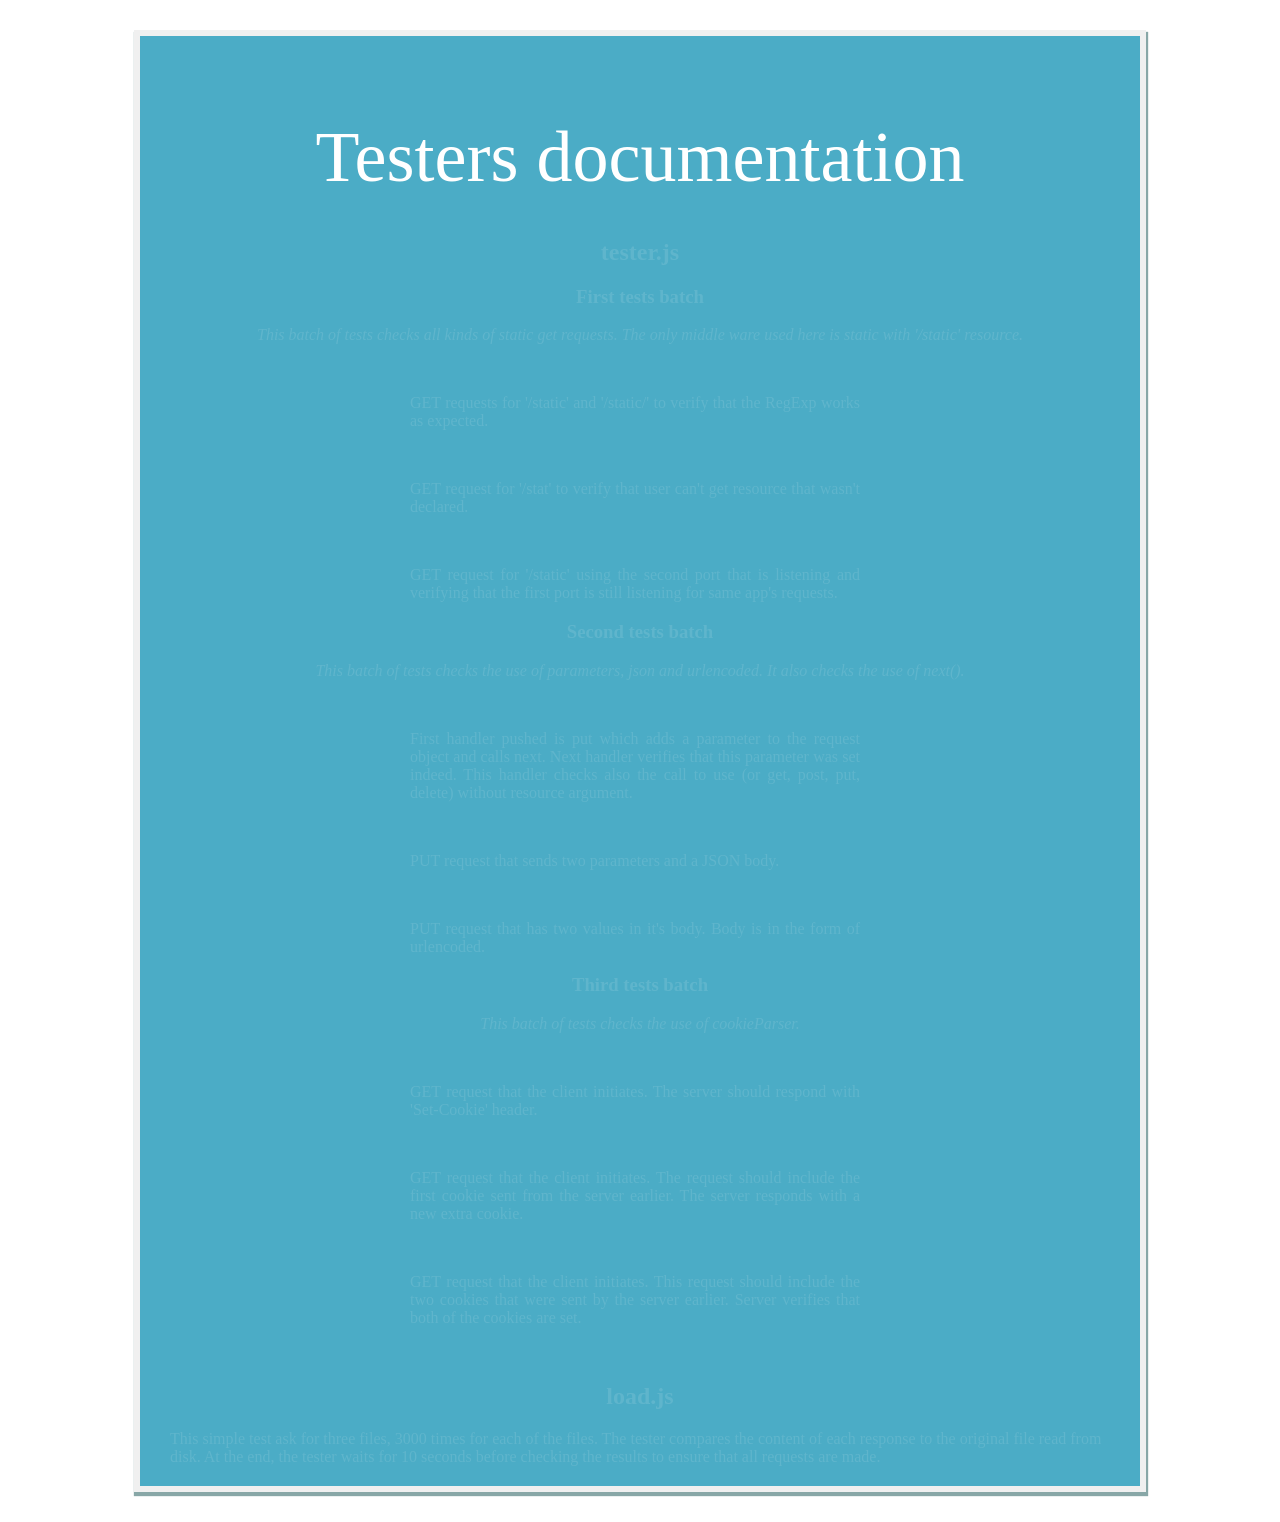
<file: doc.html>
<html>
    <head>
        <title>Testers documentation</title>
        <link rel="stylesheet" href="www/style.css" />
        <script src="http://code.jquery.com/jquery-1.9.1.js"></script>
        <style>
            h1, h2, h3, p {
                text-align: center;
            }

            h1 {
                font-size: 54pt;
                text-decoration: none;
                margin-bottom: 0;
            }

            p {
                font-style: italic;
            }

            ul li {
                list-style-type: none;
                margin: 50px 0 0 0;
                padding: 0 250px 0 200px;
                text-align: justify;
            }

            .hidden {
                display: none;
            }
        </style>

        <script>
            setTimeout(function(){
                $('header').fadeIn('slow');
            }, 500);

            setTimeout(function(){
                $('section').fadeIn('slow');
            }, 1000);
        </script>

    </head>
    <body>
        <article id="mainContainer" class="shadowedBordered">
            <header class="padded hidden">
                <h1>Testers documentation</h1>
            </header>

            <section class="padded hidden">
                <h2>tester.js</h2>
                <h3>First tests batch</h3>

                <p>
                    This batch of tests checks all kinds of static get requests.
                    The only middle ware used here is static with '/static'
                    resource.
                </p>
                <ul>
                    <li>
                        GET requests for '/static' and '/static/' to verify that
                        the RegExp works as expected.
                    </li>
                    <li>
                        GET request for '/stat' to verify that user can't get
                        resource that wasn't declared.
                    </li>
                    <li>
                        GET request for '/static' using the second port that is
                        listening and verifying that the first port is still
                        listening for same app's requests.
                    </li>
                </ul>

                <h3>Second tests batch</h3>

                <p>
                    This batch of tests checks the use of parameters, json and
                    urlencoded. It also checks the use of next().
                </p>
                <ul>
                    <li>
                        First handler pushed is put which adds a parameter to
                        the request object and calls next. Next handler verifies
                        that this parameter was set indeed. This handler checks
                        also the call to use (or get, post, put, delete) without
                        resource argument.
                    </li>
                    <li>
                        PUT request that sends two parameters and a JSON body.
                    </li>
                    <li>
                        PUT request that has two values in it's body. Body is in
                        the form of urlencoded.
                    </li>
                </ul>

                <h3>Third tests batch</h3>
                <p>
                    This batch of tests checks the use of cookieParser.
                </p>
                <ul>
                    <li>
                        GET request that the client initiates. The server should
                        respond with 'Set-Cookie' header.
                    </li>
                    <li>
                        GET request that the client initiates. The request
                        should include the first cookie sent from the server
                        earlier. The server responds with a new extra cookie.
                    </li>
                    <li>
                        GET request that the client initiates. This request
                        should include the two cookies that were sent by the
                        server earlier. Server verifies that both of the cookies
                        are set.
                    </li>
                </ul>
            </section>

            <section class="padded hidden">
                <h2>load.js</h2>
                This simple test ask for three files, 3000 times for each of the
                files. The tester compares the content of each response to the
                original file read from disk. At the end, the tester waits for
                10 seconds before checking the results to ensure that all
                requests are made.
            </section>
        </article>
    </body>
</html>
</file>
<file: www/style.css>
body
{
    font: normal 12pt Tahoma;
    color: #fff;
}

p
{

}

a
{
    color: #fff;
}

a:hover
{
    text-decoration: none;
}

h1
{
    font-weight: normal;
    text-decoration: underline;
    font-size: 24pt;
    /*border-bottom: 4px solid #fff;*/
}

hr
{
    margin: 0;
    border: 0px;
    border-top: 1px solid #000;
}

form
{
    margin: 0;
}

.shadowedBordered
{
    border: 6px solid #f0f0f0;
    box-shadow: 1px 3px 1px 1px #88a7a7;
}

article#mainContainer
{
    width: 1000px;
    min-height: 810px;
    margin: 30px auto;
    padding: 10px 0;
    background-color: #4bacc6;
}


.padded
{
    padding: 10px 30px;
}

/*Form*/

label
{
    color: #000;
}

.niceButton
{
	font-size: 12pt;
    color: #fff;

    background-color: #2e70c5;
    border-radius: 10px;
    padding: 5px 30px;
}

header#upperForm div#formFields
{
    float: left;
    margin: 5px 0 0 320px;
}

header#upperForm div#formFields input
{
    font-size: 12pt;
    padding: 5px 3px;
    width: 160px;
    border: 1px solid #000;
}

header#upperForm button#submitButton
{
    
    float: right;
}

/*Form end*/


section#mainContent
{
    padding: 30px 0 30px 30px;
}

section#headerContainer
{
    float: left;
}

section#myPic
{
    float: right;

    width: 350px;
    height: 320px;
    overflow: hidden;

    transform: rotate(10deg);
    -webkit-transform: rotate(10deg);
    -ms-transform: rotate(10deg);
}

/*Table*/

section#tableSection
{
    padding-bottom: 80px;
}

table#websitesTable
{
    border: 1px solid #fff;
    border-collapse: collapse;
    width: 100%;
}

table#websitesTable td
{
    border: 1px solid #fff;
    padding: 5px 10px;
}

/*Table end*/

footer#footer
{
    font-size: 24px;
    padding-top: 40px;
    padding-bottom: 80px;
}

.clearer
{
    width: 100%;
    clear: both;
}



/*Calculator - Ex2*/


section#calculator
{
	width: 500px;
	min-height: 400px;
	margin: 0 auto;
    padding-top: 0;
	border-radius: 10px;
    background-color: #afa88c;
    display: none;
}

section#calculator section#displayWrap
{
    width: 498px;
    height: 90px;
    margin-top: 0;
    background-color: #494949;
    border: 1px solid #494949;
}

section#calculator div#calcDisplay
{
	width: 260px;
	height: 30px;
	margin: 20px auto;
	padding: 10px 20px;
	background-color: #fff;
	color: #000;
	font-size: 18pt;
}

section#calculator section#buttons
{
	margin: 30px auto 0 auto;
    width: 437px;
}


section#calculator section#buttons button
{
    font-weight: bold;
}

section#calculator section#settingsChange
{
	display: none;
    padding-top: 15px;
}

section#calculator section#settingsChange label
{
    margin-left: 50px;
}

section#calculator section#settingsChange input
{
    padding: 2px 5px;
}


section#calculator section#inputBox
{
    width: 200px;
    margin: 30px auto 0 auto;
}

section#calculator section#inputBox input#inputCalc
{
    width: 200px;
    padding: 10px 20px;
    font-size: 14pt;
    border: 2px solid #494949;
}
</file>
